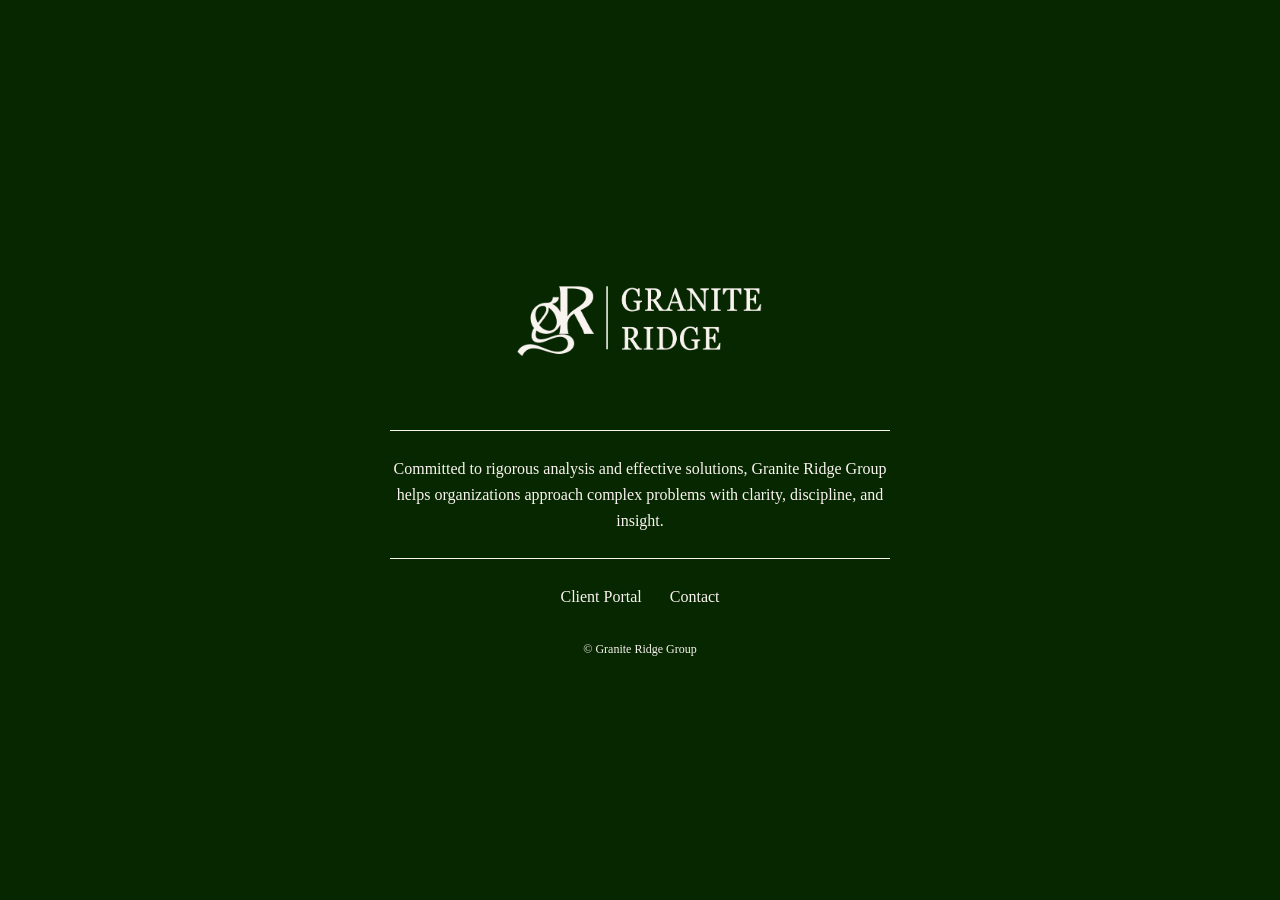
<file: index.html>
<!DOCTYPE html>
<html>
<head>

<title>Granite Ridge Group</title>
<meta charset="utf-8">
<meta name="viewport" content="width=device-width, initial-scale=1.0">
<link rel="stylesheet" href="style.css">
<link rel="icon" type="image/png" href="favicon.ico">

</head>

<body>

<div class="container">

<div class="content">

<img src="logo.png" class="logo">

<div class="divider"></div>

<p>
Committed to rigorous analysis and effective solutions,
Granite Ridge Group helps organizations approach
complex problems with clarity, discipline, and insight.
</p>

<div class="divider"></div>

<nav>
<a href="portal.html">Client Portal</a>
<a href="contact.html">Contact</a>
</nav>

<footer>
© Granite Ridge Group
</footer>

</div>

</div>

</body>
</html>
</file>
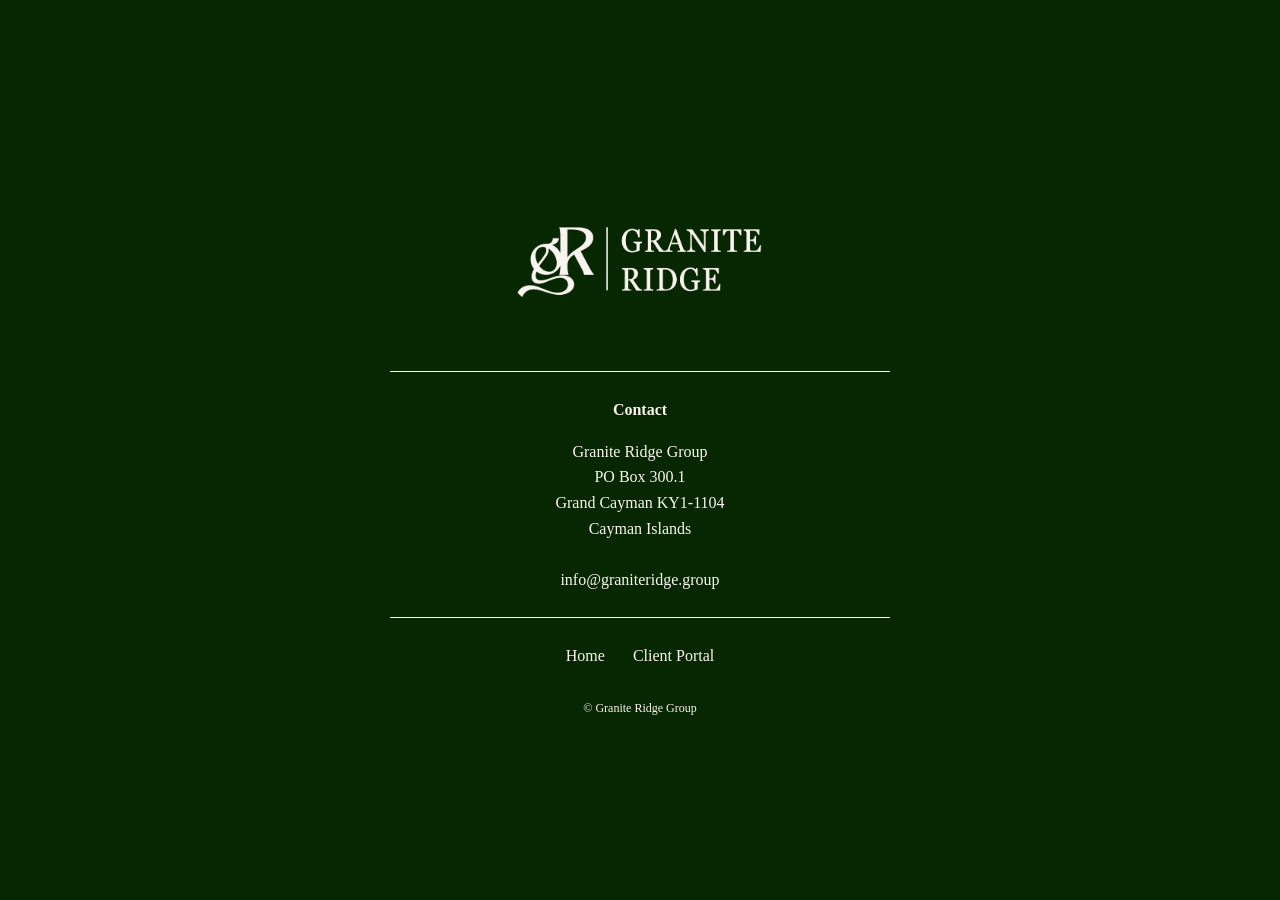
<file: contact.html>
<!DOCTYPE html>
<html>
<head>

<title>Contact — Granite Ridge Group</title>
<meta charset="utf-8">
<meta name="viewport" content="width=device-width, initial-scale=1.0">
<link rel="stylesheet" href="style.css">
    
</head>

<body>

<div class="container">

<div class="content">

<img src="logo.png" class="logo">

<div class="divider"></div>

<b>Contact</b>

<p>

Granite Ridge Group<br>
PO Box 300.1<br>
Grand Cayman KY1-1104<br>
Cayman Islands<br><br>

info@graniteridge.group
</p>

<div class="divider"></div>

<nav>
<a href="index.html">Home</a>
<a href="portal.html">Client Portal</a>
</nav>

<footer>
© Granite Ridge Group
</footer>

</div>

</div>

</body>
</html>
</file>
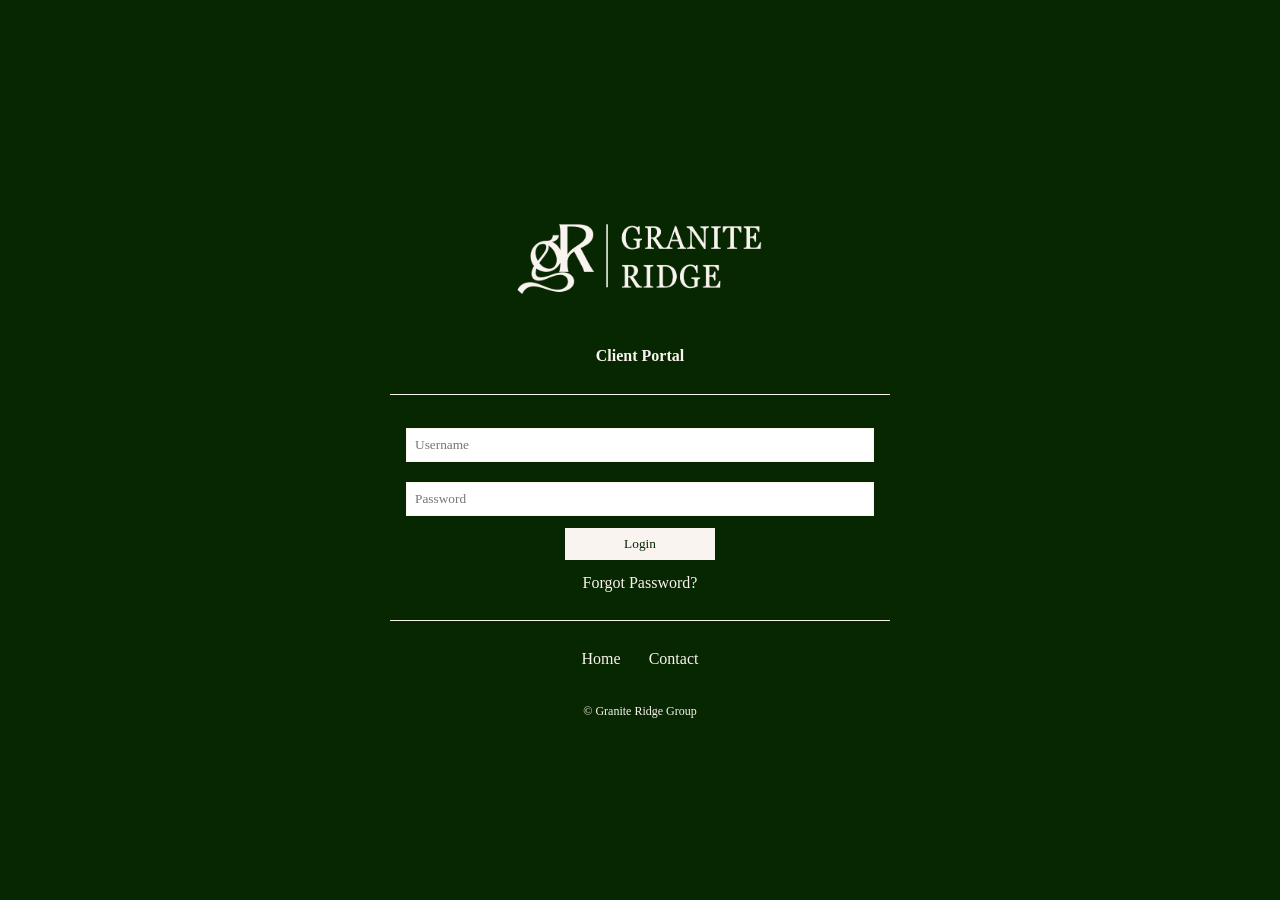
<file: portal.html>
<!DOCTYPE html>
<html>
<head>

<title>Client Portal — Granite Ridge Group</title>
<meta charset="utf-8">
<meta name="viewport" content="width=device-width, initial-scale=1.0">
<link rel="stylesheet" href="style.css">

<script>
function handleLogin(event){
    event.preventDefault();
    document.getElementById("error").style.display = "block";
}
</script>

</head>

<body>

<div class="container">

<div class="content">

<img src="logo.png" class="logo"><br>

<b>Client Portal</b>

<div class="divider"></div>

<form onsubmit="handleLogin(event)">

<input type="text" placeholder="Username" required>

<input type="password" placeholder="Password" required>

<button type="submit">Login</button>

</form>

<div class="links">
<a href="mailto:it@graniteridge.group?subject=Forgot Password">Forgot Password?</a>
</div>

<div id="error">
Invalid username or password.
</div>

<div class="divider"></div>

<nav>
<a href="index.html">Home</a>
<a href="contact.html">Contact</a>
</nav>

<footer>
© Granite Ridge Group
</footer>
    
</div>

</div>

    

</body>
</html>
</file>
<file: style.css>
body{
    background:#072700;
    font-family: Georgia, "Times New Roman", serif;
    margin:0;
    color:#faf4f0;
    line-height:1.6;
} 

.container{
    display:flex;
    align-items:center;
    justify-content:center;
    height:100vh;
}

.content{
    width:90%;
    max-width:500px;
    text-align:center;
}

.logo{
    width:70%;
    max-width:320px;
}

.divider{
    border-top:1px solid #faf4f0;
    margin:25px 0;
}

/* Navigation */

nav{
    margin-top:20px;
}

nav a{
    margin:0 12px;
    text-decoration:none;
    color:#faf4f0;
}

nav a:hover{
    text-decoration:underline;
}

/* Footer */

footer{
    margin-top:30px;
    font-size:12px;
    color:#faf4f0;
}

/* Forms */

input{
    width:90%;
    padding:8px;
    margin-top:8px;
    margin-bottom:12px;
    border:1px solid #faf4f0;
    font-family:inherit;
}

button{
    width:30%;
    padding:8px;
    background:#faf4f0;
    color:#072700;
    border:none;
    cursor:pointer;
    font-family:inherit;
}

.links{
    margin-top:10px;
}

.links a{
    color:#faf4f0;
    text-decoration:none;
}

.links a:hover{
    text-decoration:underline;
}

#error{
    display:none;
    margin-top:15px;
}

/* Mobile */

@media (max-width:600px){

body{
    font-size:14px;
}

nav a{
    display:block;
    margin:10px 0;
}

}
</file>
